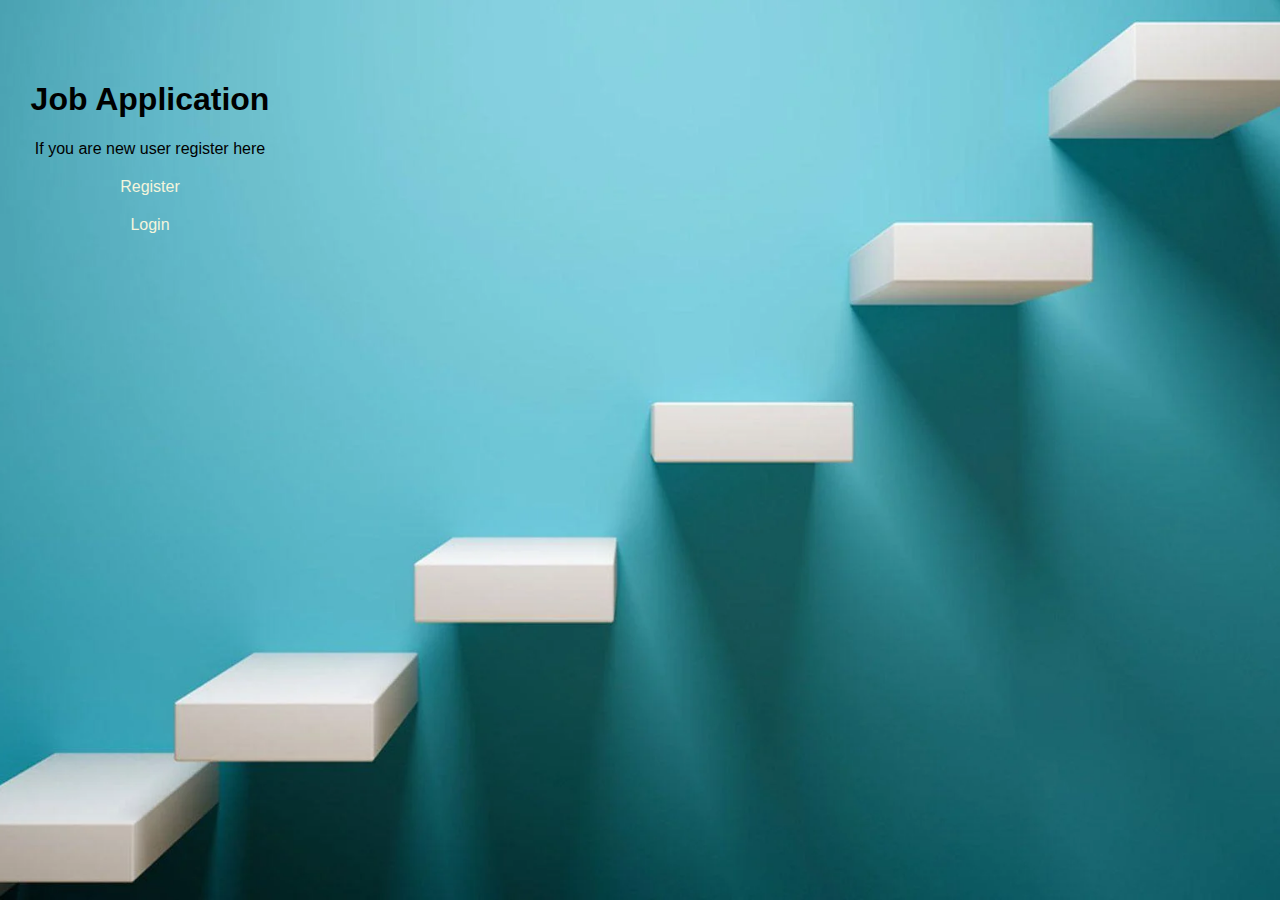
<file: Job Application/index.html>
<html lang="en">
<head>
    <meta charset="UTF-8">
    <meta name="viewport" content="width=device-width, initial-scale=1.0">
    <title>Job Application</title>
    <link rel="stylesheet" href="index.css">
</head>
<body>

    <form class="con">
    <h1>Job Application</h1>
    <p>If you are new user register here
    <a href="./registration.html">Register</a>
    </p>
    <a href="./login.html">Login</a>
</form>
   
</body>
</html>
</file>
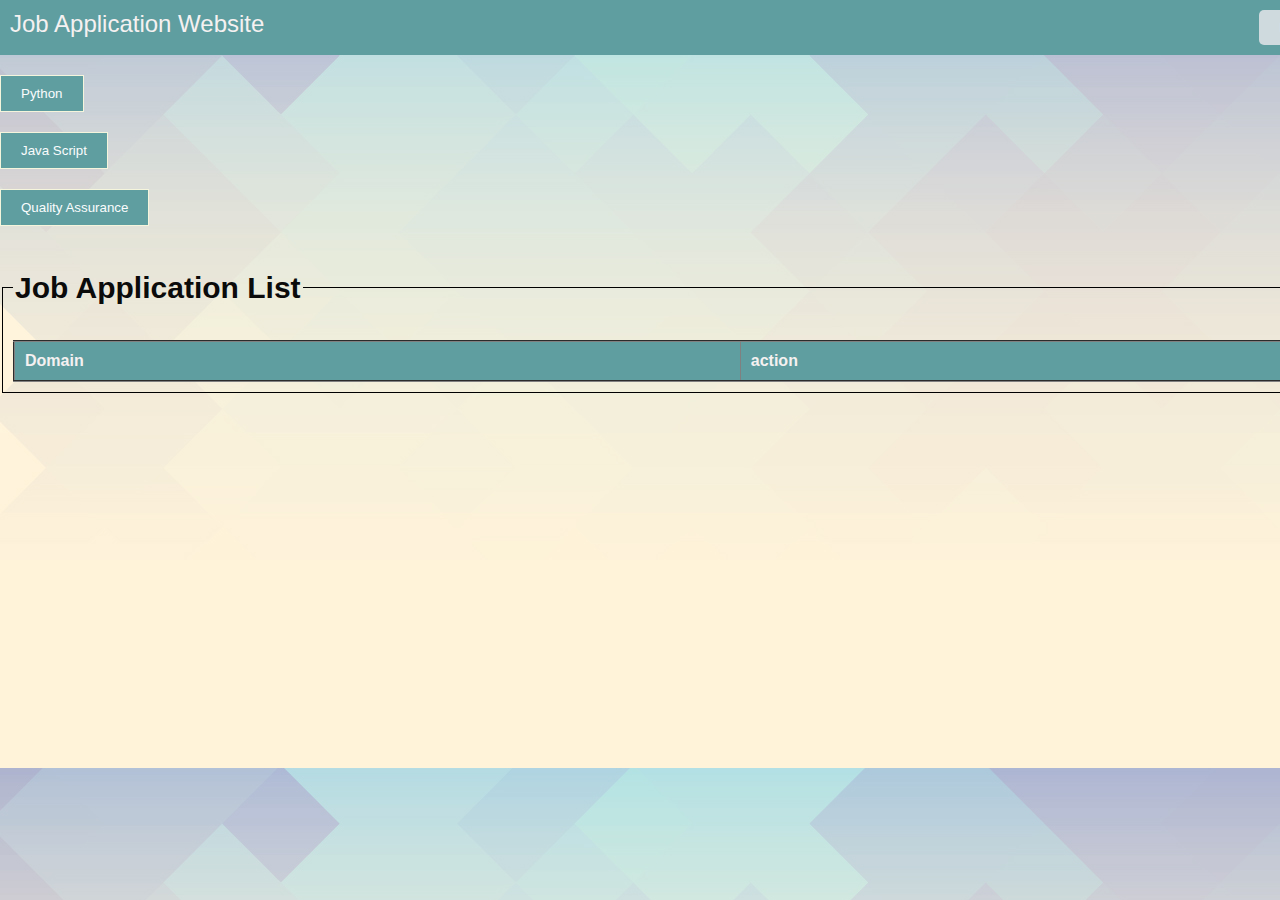
<file: Job Application/app_dash.html>
<!DOCTYPE html>
<html lang="en">
<head>
    <meta charset="UTF-8">
    <meta name="viewport" content="width=device-width, initial-scale=1.0">
    <script src="./index.js"></script>
    <link rel="stylesheet" href="app_dash.css">
    <title>Job Applications</title>
</head>
<body>
    <header>
        
        <div class="name">Job Application Website</div>
        <div class="links">
            <button class="btn"><a href="index.html">Logout</a></button>
        
        </div>
    </header>
    <form id="btn-py" action="./py.html">
    <button>Python</button>
    </form>
    <form id="btn-js" action="./js.html">
    <button>Java Script</button>
    </form>
    <form id="btn-qa" action="./qa.html"> 
    <button>Quality Assurance</button>
    </form>    

    <fieldset>
        <legend>
            <h2>Job Application List</h2>
        </legend>
        <table border="2" id="table">
            <tr>
                <th class="col">Domain</th>
                <th class="col">action</th>
                </tr>
        </table>
    </fieldset>
    
    <script>
       
        window.onload = function() {
            insert();
            btn();
        };
    </script>
    
</body>
</html>
</file>
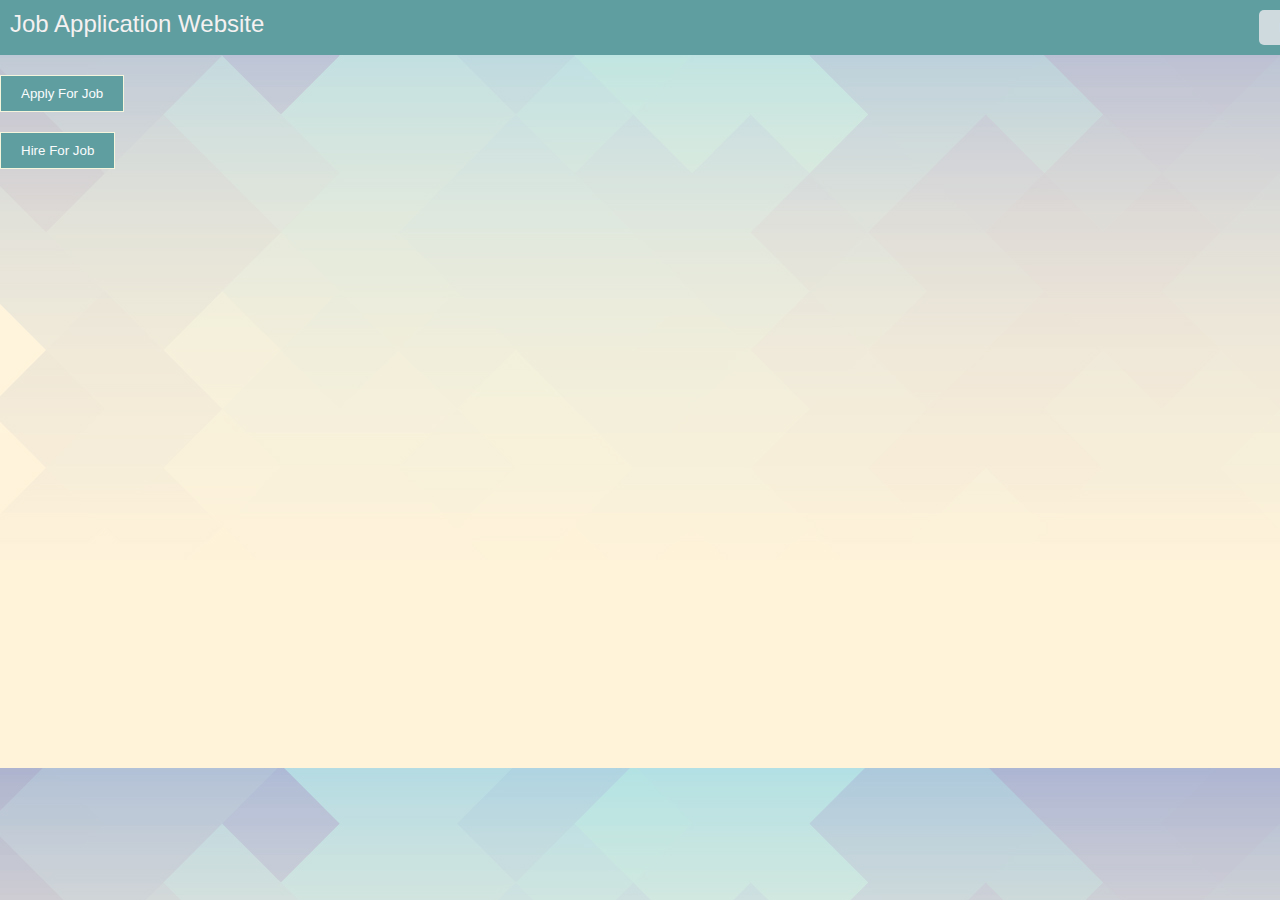
<file: Job Application/choose.html>
<html lang="en">
<head>
    <meta charset="UTF-8">
    <meta name="viewport" content="width=device-width, initial-scale=1.0">
    <title>ApplyOrHire</title>
    <link rel="stylesheet" href="choose.css">
</head>
<body>
    <header>
        <div class="name">Job Application Website</div>
        <div class="links">
        <button class="btn"><a href="index.html">Logout</a></button>
        </div>
    </header>
    <form action="app_dash.html">
        <button>Apply For Job</button>
    </form>
    <form action="hire.html">
        <button>Hire For Job</button>
    </form>
</body>
</html>
</file>
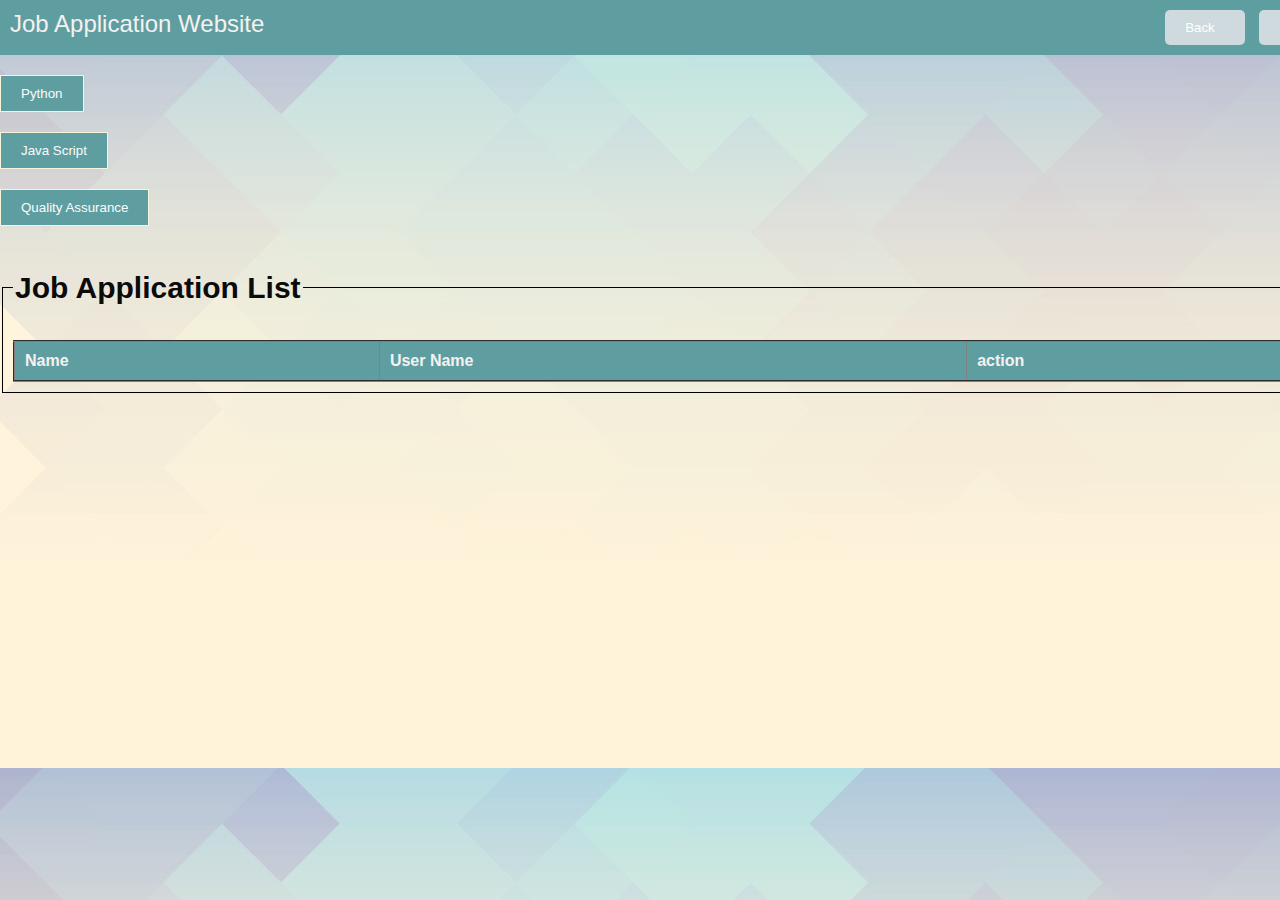
<file: Job Application/hire.html>
<html lang="en">
<head>
    <meta charset="UTF-8">
    <meta name="viewport" content="width=device-width, initial-scale=1.0">
    <title>Hire Page</title>
    <script src="./index.js"></script>
    <link rel="stylesheet" href="hire.css">
</head>
<body>
    <header>
        <div class="name">Job Application Website</div>
        <div class="links">
            <button class="btn"><a href="choose.html">Back</a></button>
            <button class="btn"><a href="index.html">Logout</a></button>
        </div>
    </header>
    <form id="hform">
        <button type="reset" onclick="let a='py';insert_candy(a)"  >Python</button>
        </form>
        <form id="hform">
        <button type="reset" onclick="let b='js';insert_candy(b)">Java Script</button>
        </form>
        <form id="hform" > 
        <button type="reset" onclick="let c='qa';insert_candy(c)">Quality Assurance</button>
        </form>    
    
        <fieldset>
            <legend>
                <h2>Job Application List</h2>
            </legend>
            <table border="2" id="table">
                <tr>
                    <th class="col">Name</th>
                    <th class="col">User Name</th>
                    <th class="col">action</th>
                    </tr>
            </table>
        </fieldset>

        <div id="show"></div>

        
</body>
</html>
</file>
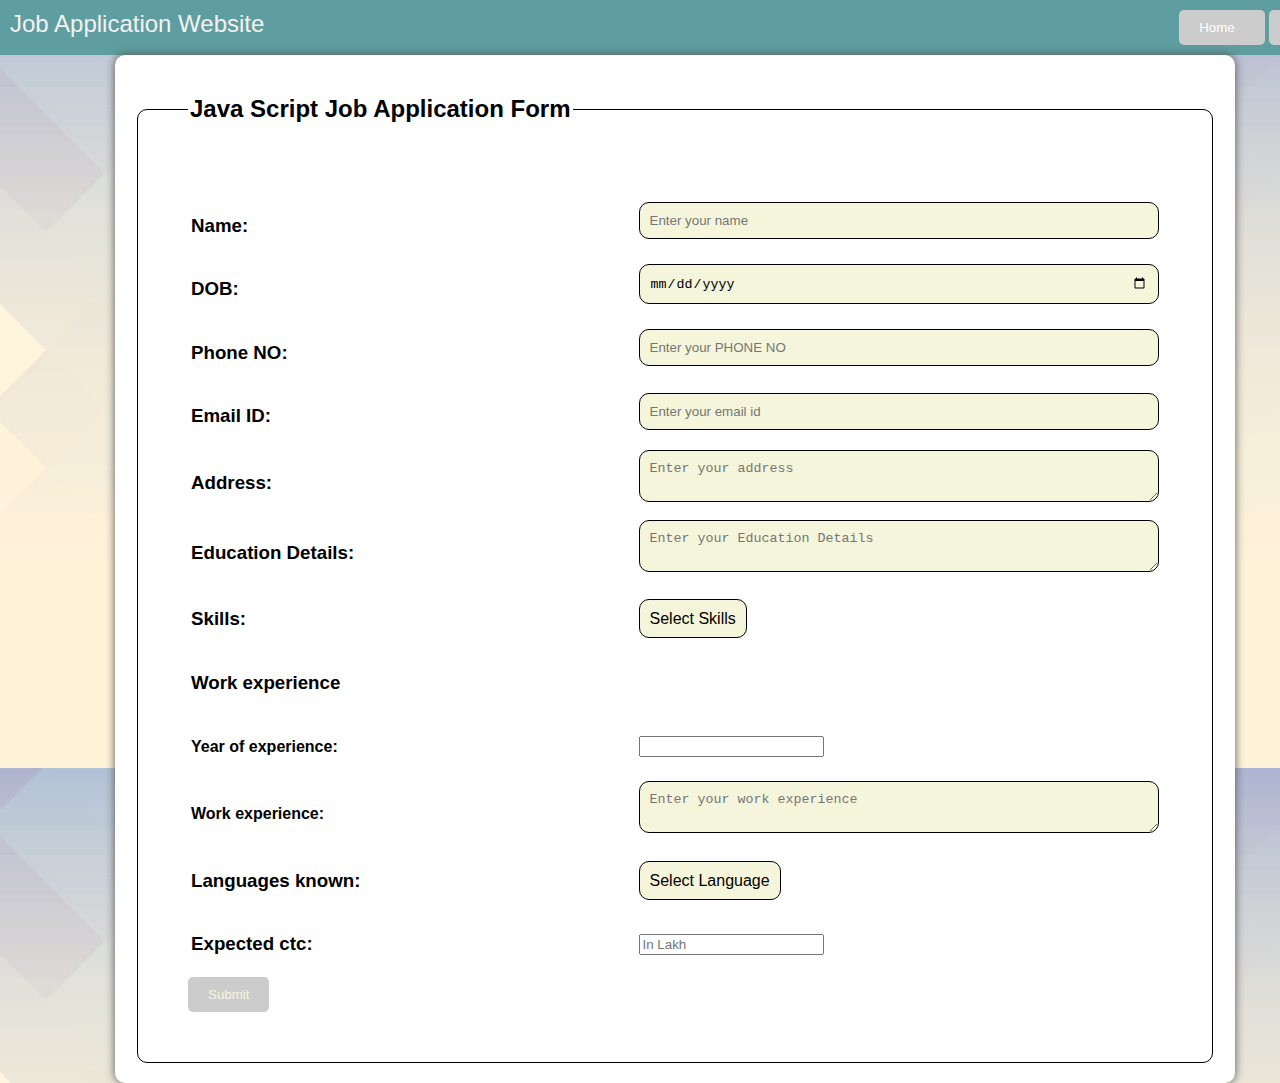
<file: Job Application/js.html>
<!DOCTYPE html>
<html lang="en">
<head>
    <meta charset="UTF-8">
    <meta name="viewport" content="width=device-width, initial-scale=1.0">
    <title>Document</title>
    <script src="./index.js"></script>
    <link rel="stylesheet" href="js.css">

</head>
<body style="align-items: center;">
    <header>
        <div class="name">Job Application Website</div>
        <div class="links">
        <button> <a href="app_dash.html">Home</a></button>
        <button> <a href="index.html">Logout</a></button>   
           
        </div>
    </header>
    <div class="container">
    <fieldset style="padding: 50px;" >
        <legend>
           Java Script Job Application Form
        </legend>
        <form id="pform">
            <table >
                <tr>
                    <td> <h3>Name:</h3></td>
                    <td><input type="text" id="name" placeholder="Enter your name" required></td>
                </tr>
                <tr>
                    <td><h3>DOB:</h3></td>
                    <td> <input type="date" id="dob" placeholder="Enter your DOB" required></td>
                </tr>
                <tr>
                    <td><h3>Phone NO:</h3></td>
                    <td> <input type="text" id="phno" placeholder="Enter your PHONE NO" required></td>
                </tr>
                <tr>
                    <td><h3>Email ID:</h3></td>
                    <td> <input type="email" id="email" placeholder="Enter your email id" required></td>
                </tr>
                <tr>
                    <td><h3>Address:</h3></td>
                    <td><textarea type="text" id="address" placeholder="Enter your address" required></textarea></td>
                </tr>
                <tr>
                    <td><h3>Education Details:</h3></td>
                    <td><textarea type="text" id="edu" placeholder="Enter your Education Details" required></textarea></td>
                </tr>
                <tr>
                    <td><h3>Skills:</h3></td>
                    <td> <div class="dropdown">
                        <span>Select Skills </span>
                        <div class="dropdown-content">
                            <input type="checkbox" name="skill" value="Python" required> Python<br>
                            <input type="checkbox" name="skill" value="SQL"> SQL<br>
                            <input type="checkbox" name="skill" value="Java Script"> Java Script<br>
                            <input type="checkbox" name="skill" value="HTML"> HTML<br>
                            <input type="checkbox" name="skill" value="CSS"> CSS<br>
                            <input type="checkbox" name="skill" value="Java Script"> Java Script<br>
                            <input type="checkbox" name="skill" value="Django Framework"> Django Framework<br>
                            <input type="checkbox" name="skill" value="Manual Testing"> Manual Testing<br>
                            <input type="checkbox" name="skill" value="Git"> Git<br>
                            <input type="checkbox" name="skill" value="Git Hub"> Git Hub<br>
                            <input type="checkbox" name="skill" value="Machine learning"> Machine learning<br>
                            <input type="checkbox" name="skill" value="Power BI">Power BI<br>
                            <input type="checkbox" name="skill" value="UNIX"> UNIX<br>
                            <input type="checkbox" name="skill" value="Cloud Concepts"> Cloud Concepts<br>
                        </div>
                      </div></td>
                </tr>
                <tr>
                    <td><h3>Work experience</h3></td>
                    <td></td>
                </tr>
                <tr>
                    <td><h4>Year of experience:</h4></td>
                    <td><input type="number" id="work_year"  required></td>
                </tr>
                <tr>
                    <td><h4>Work experience:</h4></td>
                    <td><textarea type="text" id="work_exp" placeholder="Enter your work experience" required></textarea></td>
                </tr>
                <tr>
                    <td><h3>Languages known:</h3></td>
                    <td><div class="dropdown">
                        <span>Select Language </span>
                        <div class="dropdown-content" >
                            <input type="checkbox" name="lk" value="English" required> English<br>
                            <input type="checkbox" name="lk" value="Kannada"> Kannada<br>
                            <input type="checkbox" name="lk" value="Telugu"> Telugu<br>
                            <input type="checkbox" name="lk" value="Hindi"> Hindi<br>
                            <input type="checkbox" name="lk" value="Marathi"> Marathi<br>
                            <input type="checkbox" name="lk" value="Bengali"> Bengali<br>
                            <input type="checkbox" name="lk" value="Tamil"> Tamil<br>


                        </div>
                      </div></td>
                </tr>
                <tr>
                    <td><h3>Expected ctc:</h3></td>
                    <td><input type="number" id="ctc" placeholder="In Lakh" required></td>
                </tr>
        </table>
        <button type="reset"  onclick="validate('js',event)">Submit</button>
        </form>
    </fieldset>
</div>
<script>
       
    window.onload = function() {
        
        fetch('js'); 
        
    };
</script>
</body>
</html>
</file>
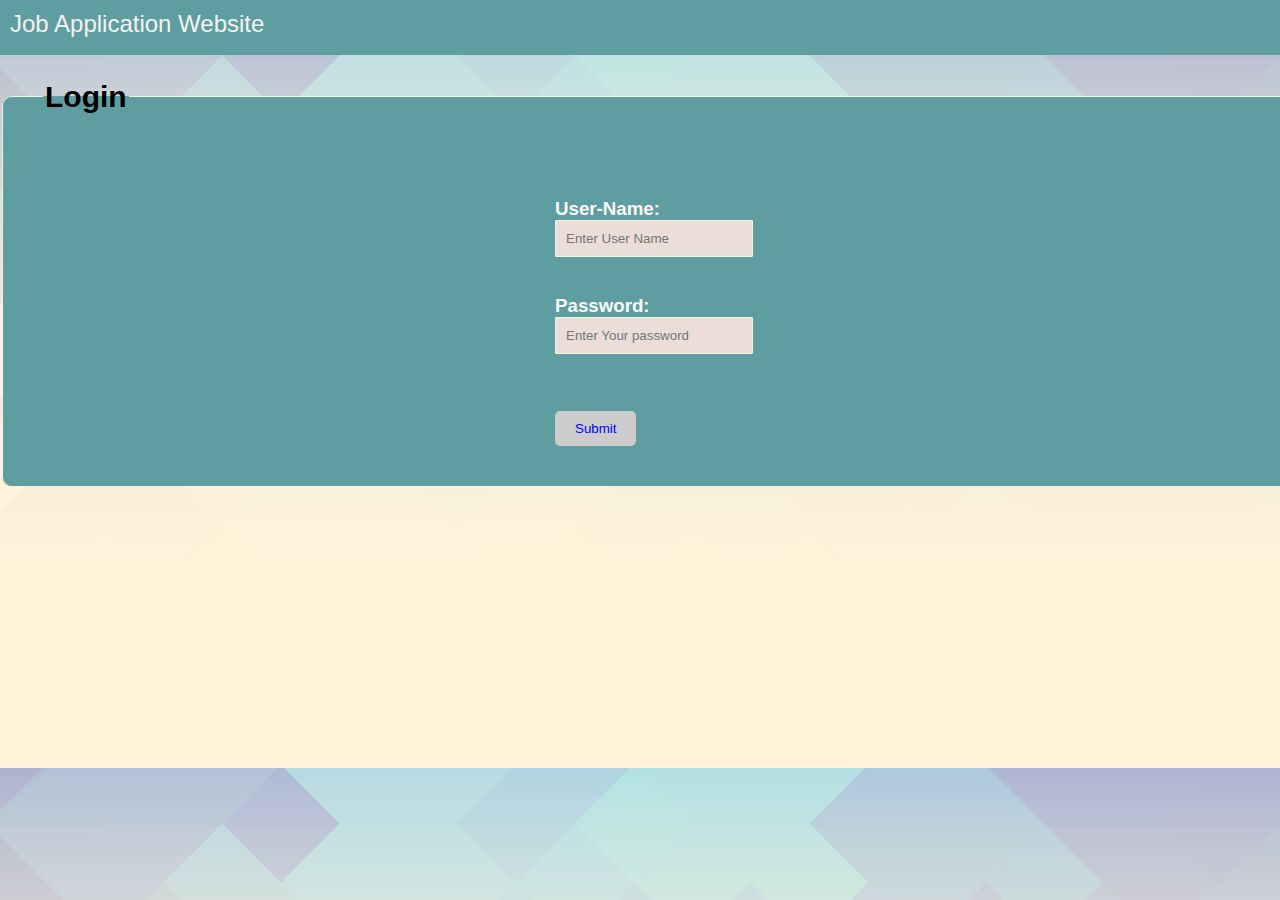
<file: Job Application/login.html>
<!DOCTYPE html>
<html lang="en">
<head>
    <meta charset="UTF-8">
    <meta name="viewport" content="width=device-width, initial-scale=1.0">
    <title>Login Page</title>
    <script src="./index.js"></script>
    <link rel="stylesheet" href="login.css">
</head>
<body>
    <header>
        <div class="name">Job Application Website</div>
        <div class="links">
            <button><a href="index.html">Back</a></button>
        </div>
    </header>
    <fieldset>
        <legend><h2> Login</h2>
           
        </legend>
        <form id="lform">
            <h3>User-Name: <input type="text" id="luname" placeholder="Enter User Name" required></h3>
            <h3>Password: <input type="password" id="lpass" placeholder="Enter Your password" required></h3>
            <br/>   
            <button type="reset" onclick="login()">Submit</button>
        </form>
    </fieldset>
    
</body>
</html>
</file>
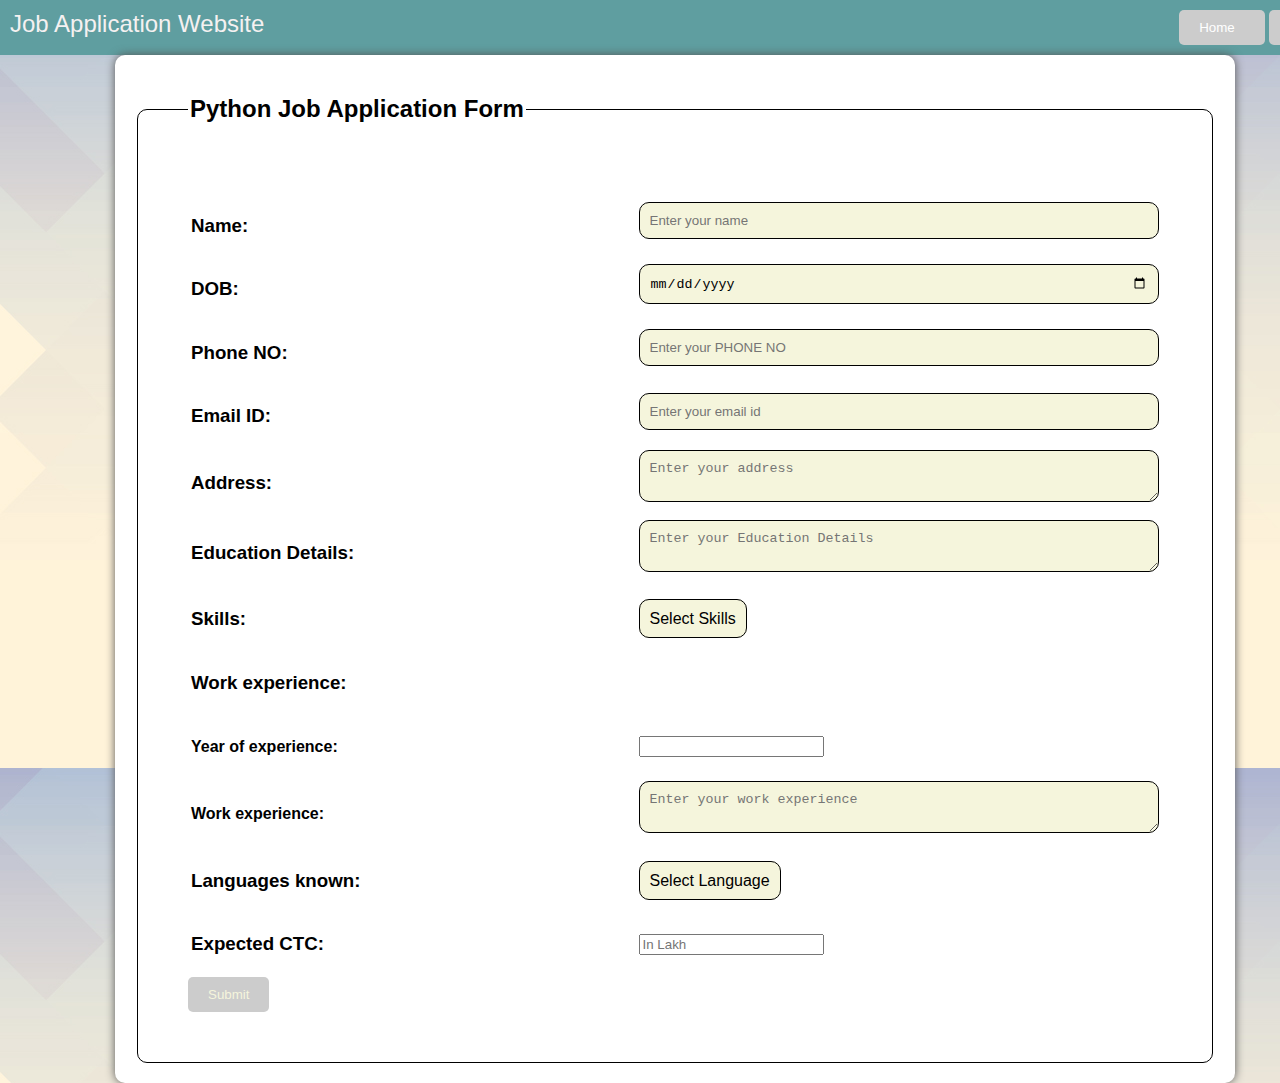
<file: Job Application/py.html>
<!DOCTYPE html>
<html lang="en">
<head>
    <meta charset="UTF-8">
    <meta name="viewport" content="width=device-width, initial-scale=1.0">
    <title>Python Application</title>
    <script src="./index.js"></script>
    <link rel="stylesheet" href="py.css">

</head>
<body style="align-items: center;">
    <header>
        <div class="name">Job Application Website</div>
        <div class="links">
            <button> <a href="app_dash.html">Home</a></button>
            <button> <a href="index.html">Logout</a></button>   
        </div>
    </header>
    <div class="container">
    <fieldset style="padding: 50px;" >
        <legend>
           Python Job Application Form
        </legend>
        <form id="pform" >
            <table >
                <tr>
                    <td> <h3>Name:</h3></td>
                    <td><input type="text" id="name" placeholder="Enter your name"  required></td>
                </tr>
                <tr>
                    <td><h3>DOB:</h3></td>
                    <td> <input type="date" id="dob" placeholder="Enter your DOB" required></td>
                </tr>
                <tr>
                    <td><h3>Phone NO:</h3></td>
                    <td> <input type="text" id="phno" placeholder="Enter your PHONE NO" required></td>
                </tr>
                <tr>
                    <td><h3>Email ID:</h3></td>
                    <td> <input type="email" id="email" placeholder="Enter your email id" required></td>
                </tr>
                <tr>
                    <td><h3>Address:</h3></td>
                    <td><textarea type="text" id="address" placeholder="Enter your address" required></textarea></td>
                </tr>
                <tr>
                    <td><h3>Education Details:</h3></td>
                    <td><textarea type="text" id="edu" placeholder="Enter your Education Details" required></textarea></td>
                </tr>
                <tr>
                    <td><h3>Skills:</h3></td>
                    <td> <div class="dropdown">
                        <span>Select Skills </span>
                        <div class="dropdown-content">
                            <input type="checkbox" name="skill" value="Python"> Python<br>
                            <input type="checkbox" name="skill" value="SQL"> SQL<br>
                            <input type="checkbox" name="skill" value="Java Script"> Java Script<br>
                            <input type="checkbox" name="skill" value="HTML"> HTML<br>
                            <input type="checkbox" name="skill" value="CSS"> CSS<br>
                            <input type="checkbox" name="skill" value="Java Script"> Java Script<br>
                            <input type="checkbox" name="skill" value="Django Framework"> Django Framework<br>
                            <input type="checkbox" name="skill" value="Manual Testing"> Manual Testing<br>
                            <input type="checkbox" name="skill" value="Git"> Git<br>
                            <input type="checkbox" name="skill" value="Git Hub"> Git Hub<br>
                            <input type="checkbox" name="skill" value="Machine learning"> Machine learning<br>
                            <input type="checkbox" name="skill" value="Power BI">Power BI<br>
                            <input type="checkbox" name="skill" value="UNIX"> UNIX<br>
                            <input type="checkbox" name="skill" value="Cloud Concepts"> Cloud Concepts<br>
                        </div>
                      </div></td>
                </tr>
                <tr>
                    <td><h3>Work experience:</h3></td>
                    <td></td>
                </tr>
                <tr>
                    <td><h4>Year of experience:</h4></td>
                    <td><input type="number" id="work_year"  required></td>
                </tr>
                <tr>
                    <td><h4>Work experience:</h4></td>
                    <td><textarea type="text" id="work_exp" placeholder="Enter your work experience" ></textarea></td>
                </tr>
                <tr>
                    <td><h3>Languages known:</h3></td>
                    <td><div class="dropdown">
                        <span>Select Language </span>
                        <div class="dropdown-content">
                            <input type="checkbox" name="lk" value="English"> English<br>
                            <input type="checkbox" name="lk" value="Kannada"> Kannada<br>
                            <input type="checkbox" name="lk" value="Telugu"> Telugu<br>
                            <input type="checkbox" name="lk" value="Hindi"> Hindi<br>
                            <input type="checkbox" name="lk" value="Marathi"> Marathi<br>
                            <input type="checkbox" name="lk" value="Bengali"> Bengali<br>
                            <input type="checkbox" name="lk" value="Tamil"> Tamil<br>


                        </div>
                      </div></td>
                </tr>
                <tr>
                    <td><h3>Expected CTC:</h3></td>
                    <td><input type="number" id="ctc" placeholder="In Lakh"></td>
                </tr>
        </table>
        <button type="reset" onclick="validate('py',event)">Submit</button>
        </form>
    </fieldset>
</div>
<script>
       
    window.onload = function() {
        
        fetch('py'); 
        
    };
</script>
</body>
</html>
</file>
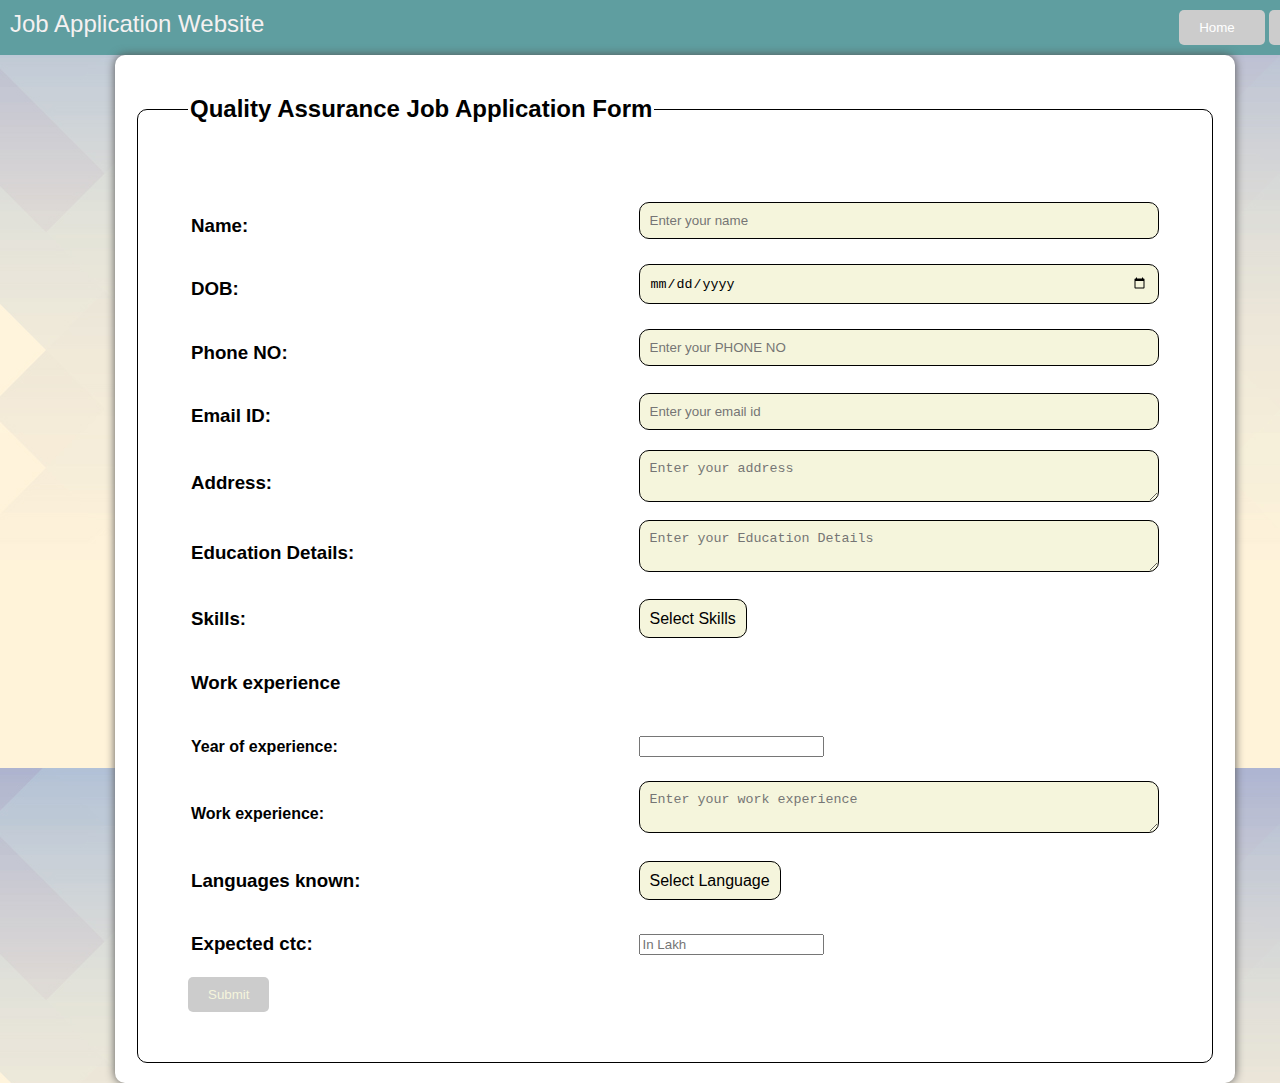
<file: Job Application/qa.html>
<!DOCTYPE html>
<html lang="en">
<head>
    <meta charset="UTF-8">
    <meta name="viewport" content="width=device-width, initial-scale=1.0">
    <title>Document</title>
    <script src="./index.js"></script>
    <link rel="stylesheet" href="qa.css">

</head>
<body style="align-items: center;">
    <header>
        <div class="name">Job Application Website</div>
        <div class="links">
            <button> <a href="app_dash.html">Home</a></button>
            <button> <a href="index.html">Logout</a></button>
        </div>
    </header>
    <div class="container">
    <fieldset style="padding: 50px;" >
        <legend>
           Quality Assurance Job Application Form
        </legend>
        <form id="pform">
            <table >
                <tr>
                    <td> <h3>Name:</h3></td>
                    <td><input type="text" id="name" placeholder="Enter your name" required></td>
                </tr>
                <tr>
                    <td><h3>DOB:</h3></td>
                    <td> <input type="date" id="dob" placeholder="Enter your DOB" required></td>
                </tr>
                <tr>
                    <td><h3>Phone NO:</h3></td>
                    <td> <input type="text" id="phno" placeholder="Enter your PHONE NO" required></td>
                </tr>
                <tr>
                    <td><h3>Email ID:</h3></td>
                    <td> <input type="email" id="email" placeholder="Enter your email id" required></td>
                </tr>
                <tr>
                    <td><h3>Address:</h3></td>
                    <td><textarea type="text" id="address" placeholder="Enter your address" required></textarea></td>
                </tr>
                <tr>
                    <td><h3>Education Details:</h3></td>
                    <td><textarea type="text" id="edu" placeholder="Enter your Education Details" required></textarea></td>
                </tr>
                <tr>
                    <td><h3>Skills:</h3></td>
                    <td> <div class="dropdown">
                        <span>Select Skills </span>
                        <div class="dropdown-content">
                            <input type="checkbox" name="skill" value="Python"> Python<br>
                            <input type="checkbox" name="skill" value="SQL"> SQL<br>
                            <input type="checkbox" name="skill" value="Java Script"> Java Script<br>
                            <input type="checkbox" name="skill" value="HTML"> HTML<br>
                            <input type="checkbox" name="skill" value="CSS"> CSS<br>
                            <input type="checkbox" name="skill" value="Java Script"> Java Script<br>
                            <input type="checkbox" name="skill" value="Django Framework"> Django Framework<br>
                            <input type="checkbox" name="skill" value="Manual Testing"> Manual Testing<br>
                            <input type="checkbox" name="skill" value="Git"> Git<br>
                            <input type="checkbox" name="skill" value="Git Hub"> Git Hub<br>
                            <input type="checkbox" name="skill" value="Machine learning"> Machine learning<br>
                            <input type="checkbox" name="skill" value="Power BI">Power BI<br>
                            <input type="checkbox" name="skill" value="UNIX"> UNIX<br>
                            <input type="checkbox" name="skill" value="Cloud Concepts"> Cloud Concepts<br>
                        </div>
                      </div></td>
                </tr>
                <tr>
                    <td><h3>Work experience</h3></td>
                    <td></td>
                </tr>
                <tr>
                    <td><h4>Year of experience:</h4></td>
                    <td><input type="number" id="work_year"  required></td>
                </tr>
                <tr>
                    <td><h4>Work experience:</h4></td>
                    <td><textarea type="text" id="work_exp" placeholder="Enter your work experience" ></textarea></td>
                </tr>
                <tr>
                    <td><h3>Languages known:</h3></td>
                    <td><div class="dropdown">
                        <span>Select Language </span>
                        <div class="dropdown-content">
                            <input type="checkbox" name="lk" value="English"> English<br>
                            <input type="checkbox" name="lk" value="Kannada"> Kannada<br>
                            <input type="checkbox" name="lk" value="Telugu"> Telugu<br>
                            <input type="checkbox" name="lk" value="Hindi"> Hindi<br>
                            <input type="checkbox" name="lk" value="Marathi"> Marathi<br>
                            <input type="checkbox" name="lk" value="Bengali"> Bengali<br>
                            <input type="checkbox" name="lk" value="Tamil"> Tamil<br>


                        </div>
                      </div></td>
                </tr>
                <tr>
                    <td><h3>Expected ctc:</h3></td>
                    <td><input type="number" id="ctc" placeholder="In Lakh"></td>
                </tr>
        </table>
        <button type="reset"  onclick="validate('qa',event)">Submit</button>
        </form>
    </fieldset>
</div>
<script>
       
    window.onload = function() {
        
        fetch('qa'); 
        
    };
</script>
</body>
</html>
</file>
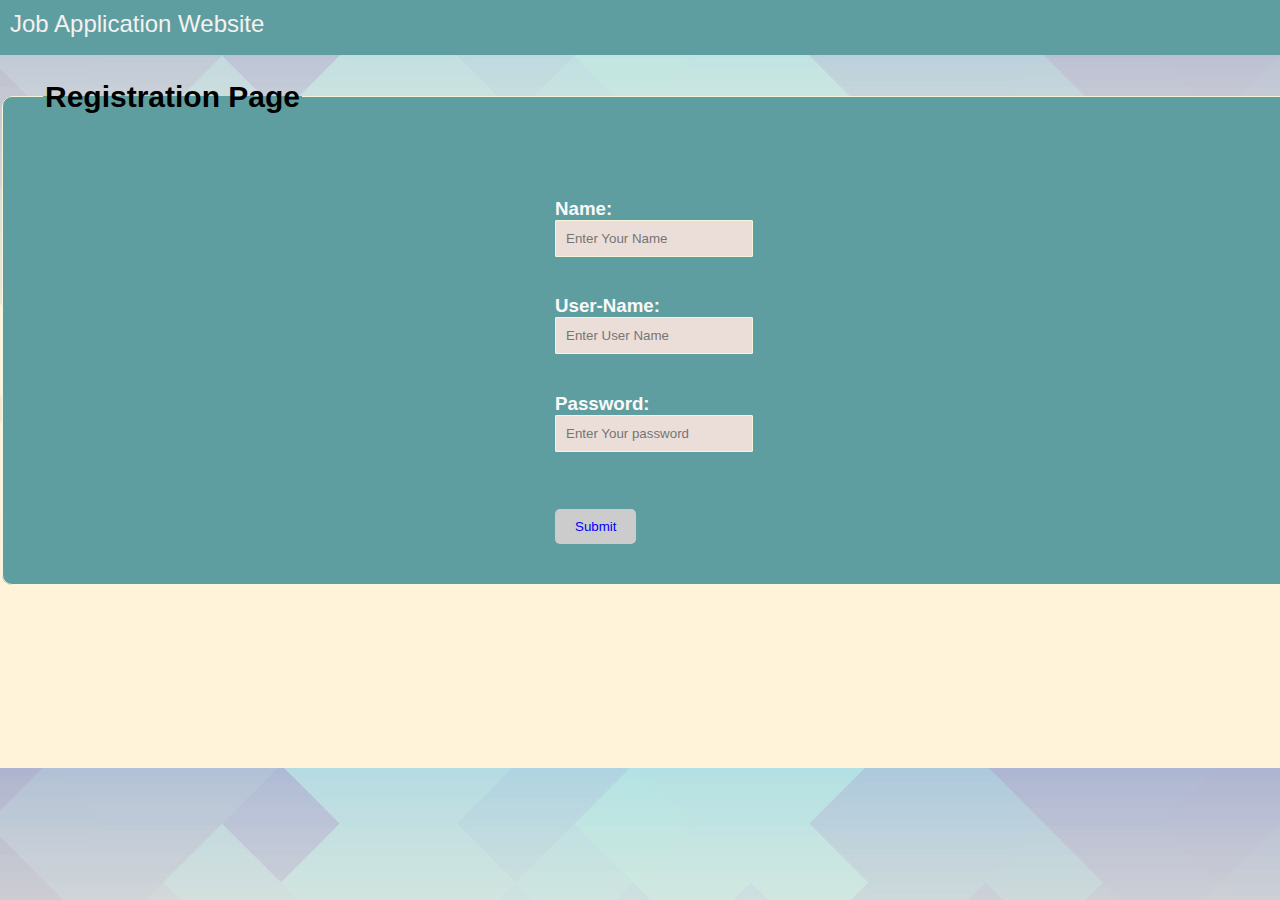
<file: Job Application/registration.html>
<!DOCTYPE html>
<html lang="en">
<head>
    <meta charset="UTF-8">
    <meta name="viewport" content="width=device-width, initial-scale=1.0">
    <title>Registration Page</title>
    <script src="./index.js"></script>
   <link rel="stylesheet" href="reg.css">
   

</head>
<body >

    <header>
        <div class="name">Job Application Website</div>
        <div class="links">
         <button> <a href="index.html">Back</a></button>
           
        </div>
    </header>
    <fieldset>
        <legend><h2>Registration Page</h2></legend>
    
    <form  id="rform">
        <h3>Name: <input type="text" id="rname" placeholder="Enter Your Name" required></h3>
            <h3>User-Name: <input type="text" id="runame" placeholder="Enter User Name" required></h3>
            <h3>Password: <input type="password" id="rpass" placeholder="Enter Your password" required></h3>
            <br/>
            <button type="reset" onclick=register()>Submit</button>
           
        </form>
        </fieldset>
        
</body>
</html>
</file>
<file: Job Application/index.css>
body {
  font-family: Arial, sans-serif;
  margin: 0;
  padding: 0;
  background-color: #F0F0F0;
  background-image: url("wp3616205.webp");
  width: 300px;
  height: 150px;
  background-size: cover;
  background-position: center;
  background-attachment: fixed;
  
}

h1 {
  text-align: center;
  

}

.con{
  padding-top: 60px;
  
}

p {
  text-align: center;
}

a {
  display: block;
  text-align: center;
  margin-top: 20px;
  text-decoration: none;
  color: beige;
}

a:hover {
  color: #0056b3;
}
</file>
<file: Job Application/app_dash.css>
body {
    font-family: Arial, sans-serif;
    margin: 0;
    
    padding: 0;
    background-image: url("50-Beautiful-and-Minimalist-Presentation-Backgrounds-040.jpg");
    width: 1350px;
    height: 150px;

header {
    background-color:  cadetblue;
    width: 1350px;
    color: #f5f1f1;
    padding: 10px;
    display: flex;
    justify-content: space-between;
}

.name {
    font-size: 24px;
}

.links a {
    color: #fff;
    text-decoration: none;
    margin-right: 10px;
}

form {
    margin-top: 20px;
}
.btn {
    
    padding: 10px 20px;
    background-color:#cfdade;
    color: #cfdade;
    border: none;
    border-radius: 5px;
    cursor: pointer;
    transition: background-color 0.3s ease;
}

.btn:hover {
    background-color:beige;
}
button {
    padding: 10px 20px;
    margin-right: 10px;
    background-color: cadetblue;
    color: #fafcfd;
    border: none;
    cursor: pointer;
    border: 1px solid beige;
}

button:hover {
    background-color:  #442ee8;
}

fieldset {
    width: 1350px;

    margin-top: 20px;
    border: 1px solid black;
    padding: 10px;
}

legend {
    font-size: 20px;
    font-weight: bold;
    color: #0b0b0b;
}

table {
    width: 100%;
    border-collapse: collapse;
}

th, td {
    padding: 10px;
    text-align: left;
}

th {
    background-color: cadetblue;
    color: #f5f1f1;
    
}

td {
    border-bottom: 1px solid #ccc;
}
#show {
    margin-top: 20px;
}
}
</file>
<file: Job Application/choose.css>
body {
    font-family: Arial, sans-serif;
    margin: 0;
    padding: 0;
    background-color: #F0F0F0;
    background-image: url("50-Beautiful-and-Minimalist-Presentation-Backgrounds-040.jpg");
    width: 1320px;
    height: 150px;
}
.btn {
    
    padding: 10px 20px;
    background-color:#cfdade;
    color: #cfdade;
    border: none;
    border-radius: 5px;
    cursor: pointer;
    transition: background-color 0.3s ease;
}

.btn:hover {
    background-color:beige;
}

header {
    background-color:  cadetblue;
    width:1350;
    color:#f5f1f1;
    padding: 10px;
    display: flex;
    justify-content: space-between;
}

.name {
    font-size: 24px;
}

.links a {
    color: #fff;
    text-decoration: none;
    margin-right: 10px;
}

form {
    margin-top: 20px;
}

button {
    padding: 10px 20px;
    margin-right: 10px;
    background-color: cadetblue;
    
    color: #fafcfd;
    border: 1px solid beige;
    cursor: pointer;
}

button:hover {
    background-color:  #442ee8;
    
}
</file>
<file: Job Application/hire.css>
body {
    font-family: Arial, sans-serif;
    margin: 0;
    padding: 0;
    background-image: url("50-Beautiful-and-Minimalist-Presentation-Backgrounds-040.jpg");
    width: 1320px;
    height: 150px;
  
    .photo-container{
    background-color: #1ae1c0;
   
}
}

header {
    background-color:  cadetblue;
    width: 1350;
    color: #f5f1f1;
    padding: 10px;
    display: flex;
    justify-content: space-between;
}

.name {
    font-size: 24px;
    
}

.links a {
    color: #fff;
    text-decoration: none;
    margin-right: 10px;
}
.btn {
    
    padding: 10px 20px;
    background-color:#cfdade;
    color: #cfdade;
    border: none;
    border-radius: 5px;
    cursor: pointer;
    transition: background-color 0.3s ease;
}

.btn:hover {
    background-color:beige;
}

form {
    margin-top: 20px;
}

button {
    padding: 10px 20px;
    margin-right: 10px;
    background-color: cadetblue;
    color:#fafcfd;
    border: none;
    cursor: pointer;
    border: 1px solid beige;
}

button:hover {
    background-color:  #442ee8;
}

fieldset {
    margin-top: 20px;
    width: 1340;
    border: 1px solid black;
    padding: 10px;
}

legend {
    font-size: 20px;
    font-weight: bold;
    color: #0b0b0b;
}

table {
    width: 100%;
    border-collapse: collapse;
}

th, td {
    padding: 10px;
    text-align: left;
}

th {
    background-color: cadetblue;
    color: #f5f1f1;
}

td {
    border-bottom: 1px solid #ccc;
}

#show {
    margin-top: 20px;
}
</file>
<file: Job Application/js.css>
body {
    font-family: Arial, sans-serif;
    margin: 0;
    padding: 0;
    background-color: #f0f0f0;
    background-image: url("50-Beautiful-and-Minimalist-Presentation-Backgrounds-040.jpg");
    width: 1350px;
    height: 150px;
}

header {
    background-color:cadetblue;
    color: #f5f1f1;
    padding: 10px;
    display: flex;
    width: 1350px;
    justify-content: space-between;
}

.name {
    font-size: 24px;
}

.links a {
    color: #fff;
    text-decoration: none;
    margin-right: 10px;
}

.container {
    width: 80%;
    margin: 0 auto;
    background-color: #fff;
    padding: 20px;
    border-radius: 10px;
    box-shadow: 0 0 10px #555;
    
}

fieldset {
    margin-top: 20px;
    border: 1px solid black;
    padding: 20px;
    border-radius: 10px;
}

legend {
    font-size: 24px;
    font-weight: bold;
    margin-bottom: 20px;
}

table {
    width: 100%;
}

input[type="text"],
input[type="date"],
input[type="email"],
input[type="skill"],
textarea,
span,


select {
    width: 100%;
    padding: 10px;
    margin-bottom: 10px;
    border: 1px solid black;
    border-radius: 10px;
    box-sizing: border-box;
    background-color:  beige;

}

.dropdown {
    position: relative;
    display: inline-block;
}

.dropdown-content {
    display: none;
    position: absolute;
    background-color: #f9f9f9;
    min-width: 160px;
    box-shadow: 0 8px 16px 0 rgba(0,0,0,0.2);
    z-index: 1;
}

.dropdown-content input[type="checkbox"] {
    display: block;
}

.dropdown:hover .dropdown-content {
    display: block;
}

button {
    padding: 10px 20px;
    background-color: #ccc;
    color:beige;
    border: none;
    border-radius: 5px;
    cursor: pointer;
}

button:hover {
    background-color: #442ee8;
}
</file>
<file: Job Application/login.css>
/* reg.css */

body {
    width: 1350px;
    font-family: Arial, sans-serif;
    margin: 0;
    padding: 0;
    background-image: url("50-Beautiful-and-Minimalist-Presentation-Backgrounds-040.jpg");
}

    

.container {
    width: 20%;
    margin: 40% auto;
}

header {
    width: 1350px;
    background-color:  cadetblue;
    color: #f5f1f1;
    padding: 10px;
    display: flex;
    justify-content: space-between;
}

.name {
    font-size: 24px;
}

.links a {
    color: #fff;
    text-decoration: none;
}

fieldset {
    align-items: center;
    width: 1280px;
    margin: 5px 10;
    padding: 40px;
    border: 1px solid beige;
    border-radius: 10px;
    background-color:cadetblue;
}

legend {
    font-size: 20px;
    font-weight: bold;
    color:black;
}

form {
    width: 20%;
    margin: 0 auto;
    color: #faf9f9;
}

input[type="text"],
input[type="password"] {
    width: calc(100% - 80px);
    padding: 10px;
    margin-bottom: 20px;
    border: 1px solid beige;
    border-radius: 1px;
    background-color: rgb(235, 222, 216);
}

button {
    
    padding: 10px 20px;
    background-color:#cfdade;
    color: #cfdade;
    border: none;
    border-radius: 5px;
    cursor: pointer;
    transition: background-color 0.3s ease;
}

button:hover {
    background-color:beige;
}

button[type="reset"] {
    background-color: #ccc;
    color: blue;
}

button[type="reset"]:hover {
    background-color:beige;
}
</file>
<file: Job Application/py.css>
body {
    font-family: Arial, sans-serif;
    margin: 0;
    padding: 0;
    background-color: #f0f0f0;
    background-image: url("50-Beautiful-and-Minimalist-Presentation-Backgrounds-040.jpg");
    width: 1350px;
    height: 150px;
}

header {
    background-color:cadetblue;
    color: #f5f1f1;
    padding: 10px;
    display: flex;
    width: 1350px;
    justify-content: space-between;
}

.name {
    font-size: 24px;
}

.links a {
    color: #fff;
    text-decoration: none;
    margin-right: 10px;
}

.container {
    width: 80%;
    margin: 0 auto;
    background-color: #fff;
    padding: 20px;
    border-radius: 10px;
    box-shadow: 0 0 10px #555;
    
}

fieldset {
    margin-top: 20px;
    border: 1px solid black;
    padding: 20px;
    border-radius: 10px;
}

legend {
    font-size: 24px;
    font-weight: bold;
    margin-bottom: 20px;
}

table {
    width: 100%;
}

input[type="text"],
input[type="date"],
input[type="email"],
input[type="skill"],
textarea,
span,


select {
    width: 100%;
    padding: 10px;
    margin-bottom: 10px;
    border: 1px solid black;
    border-radius: 10px;
    box-sizing: border-box;
    background-color:beige;

}

.dropdown {
    position: relative;
    display: inline-block;
}

.dropdown-content {
    display: none;
    position: absolute;
    background-color: #f9f9f9;
    min-width: 160px;
    box-shadow: 0 8px 16px 0 rgba(0,0,0,0.2);
    z-index: 1;
}

.dropdown-content input[type="checkbox"] {
    display: block;
}

.dropdown:hover .dropdown-content {
    display: block;
}

button {
    padding: 10px 20px;
    background-color: #ccc;
    color:beige;
    border: none;
    border-radius: 5px;
    cursor: pointer;
}

button:hover {
    background-color: #442ee8;
}
</file>
<file: Job Application/qa.css>
body {
    font-family: Arial, sans-serif;
    margin: 0;
    padding: 0;
    background-color: #f0f0f0;
    background-image: url("50-Beautiful-and-Minimalist-Presentation-Backgrounds-040.jpg");
    width: 1350px;
    height: 150px;
}

header {
    background-color:cadetblue;
    color: #f5f1f1;
    padding: 10px;
    display: flex;
    width: 1350px;
    justify-content: space-between;
}

.name {
    font-size: 24px;
}

.links a {
    color: #fff;
    text-decoration: none;
    margin-right: 10px;
}

.container {
    width: 80%;
    margin: 0 auto;
    background-color: #fff;
    padding: 20px;
    border-radius: 10px;
    box-shadow: 0 0 10px #555;
    
}

fieldset {
    margin-top: 20px;
    border: 1px solid black;
    padding: 20px;
    border-radius: 10px;
}

legend {
    font-size: 24px;
    font-weight: bold;
    margin-bottom: 20px;
}

table {
    width: 100%;
}

input[type="text"],
input[type="date"],
input[type="email"],
input[type="skill"],
textarea,
span,


select {
    width: 100%;
    padding: 10px;
    margin-bottom: 10px;
    border: 1px solid black;
    border-radius: 10px;
    box-sizing: border-box;
    background-color: beige;

}

.dropdown {
    position: relative;
    display: inline-block;
}

.dropdown-content {
    display: none;
    position: absolute;
    background-color: #f9f9f9;
    min-width: 160px;
    box-shadow: 0 8px 16px 0 rgba(0,0,0,0.2);
    z-index: 1;
}

.dropdown-content input[type="checkbox"] {
    display: block;
}

.dropdown:hover .dropdown-content {
    display: block;
}

button {
    padding: 10px 20px;
    background-color: #ccc;
    color:beige;
    border: none;
    border-radius: 5px;
    cursor: pointer;
}

button:hover {
    background-color: #442ee8;
}
</file>
<file: Job Application/reg.css>
/* reg.css */

body {
    width: 1350px;
    font-family: Arial, sans-serif;
    margin: 0;
    padding: 0;
    background-image: url("50-Beautiful-and-Minimalist-Presentation-Backgrounds-040.jpg");
}

    

.container {
    width: 20%;
    margin: 40% auto;
}

header {
    width: 1350px;
    background-color:  cadetblue;
    color: #f5f1f1;
    padding: 10px;
    display: flex;
    justify-content: space-between;
}

.name {
    font-size: 24px;
}

.links a {
    color: #fff;
    text-decoration: none;
}

fieldset {
    align-items: center;
    width: 1280px;
    margin: 5px 10;
    padding: 40px;
    border: 1px solid beige;
    border-radius: 10px;
    background-color:cadetblue;
}

legend {
    font-size: 20px;
    font-weight: bold;
    color:black;
}

form {
    width: 20%;
    margin: 0 auto;
    color: #faf9f9;
}

input[type="text"],
input[type="password"] {
    width: calc(100% - 80px);
    padding: 10px;
    margin-bottom: 20px;
    border: 1px solid beige;
    border-radius: 1px;
    background-color: rgb(235, 222, 216);
}

button {
    
    padding: 10px 20px;
    background-color:#cfdade;
    color: #cfdade;
    border: none;
    border-radius: 5px;
    cursor: pointer;
    transition: background-color 0.3s ease;
}

button:hover {
    background-color:beige;
}

button[type="reset"] {
    background-color: #ccc;
    color: blue;
}

button[type="reset"]:hover {
    background-color:beige;
}
</file>
